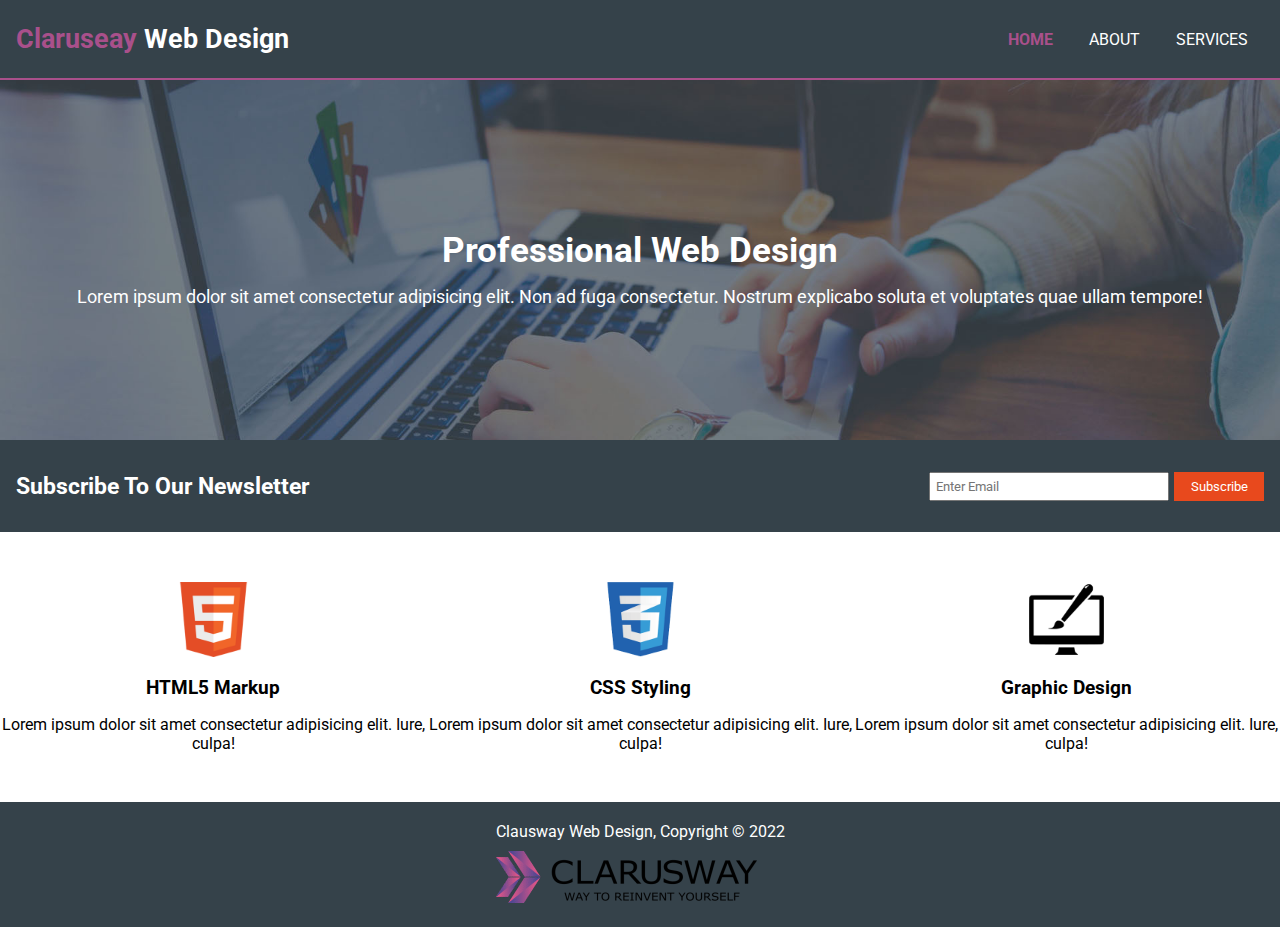
<file: index.html>
<!DOCTYPE html>
<html lang="en">
<head>
    <meta charset="UTF-8">
    <meta http-equiv="X-UA-Compatible" content="IE=edge">
    <meta name="viewport" content="width=device-width, initial-scale=1.0">
    <link rel="preconnect" href="https://fonts.googleapis.com"><link rel="preconnect" href="https://fonts.gstatic.com" crossorigin><link href="https://fonts.googleapis.com/css2?family=Roboto:wght@400;500;700;900&display=swap" rel="stylesheet">
    <link rel="stylesheet" href="style.css">
    <title>Home | Clarusway</title>
</head>
<body>
    <header>
        <div class="logo">
            <h1><span>Claruseay </span>  Web Design</h1>
        </div>
        <div class="menu">
            <a href="index.html" class="active">Home</a>
            <a href="about.html">About</a>
            <a href="services.html">Services</a>
        </div>
    </header>
    <section class="banner">
        <div class="box">
            <h2>Professional Web Design</h2>
            <p>Lorem ipsum dolor sit amet consectetur adipisicing elit. Non ad fuga consectetur. Nostrum explicabo soluta et voluptates quae ullam tempore!</p>
        </div>
    </section>

    <!-- subscribe -->
    <section class="subscribe">
        <div class="left">
            <h3>Subscribe To Our Newsletter</h3>
        </div>
        <div class="right">
            <input type="text" placeholder="Enter Email">
            <button>Subscribe</button>

        </div>
    </section>

    <section class="content">
        <div class="services">
            <img src="./images/logo_html.png" alt="html logo">
            <h3>HTML5 Markup</h3>
            <p>Lorem ipsum dolor sit amet consectetur adipisicing elit. Iure, culpa!</p>
        </div>
        <div class="services">
            <img src="./images/logo_css.png" alt="css logo">
            <h3>CSS Styling</h3>
            <p>Lorem ipsum dolor sit amet consectetur adipisicing elit. Iure, culpa!</p>
        </div>
        <div class="services">
            <img src="./images/logo_brush.png" alt="css logo">
            <h3>Graphic Design</h3>
            <p>Lorem ipsum dolor sit amet consectetur adipisicing elit. Iure, culpa!</p>
        </div>
    </section>

    <!-- footer -->
<footer>
    <div class="foot">
        <p>
            Clausway Web Design, Copyright © 2022
        </p>
        <img src="./images/clarusway_logo.png" alt="Clarusway">
    </div>
</footer>
</body>
</html>
</file>
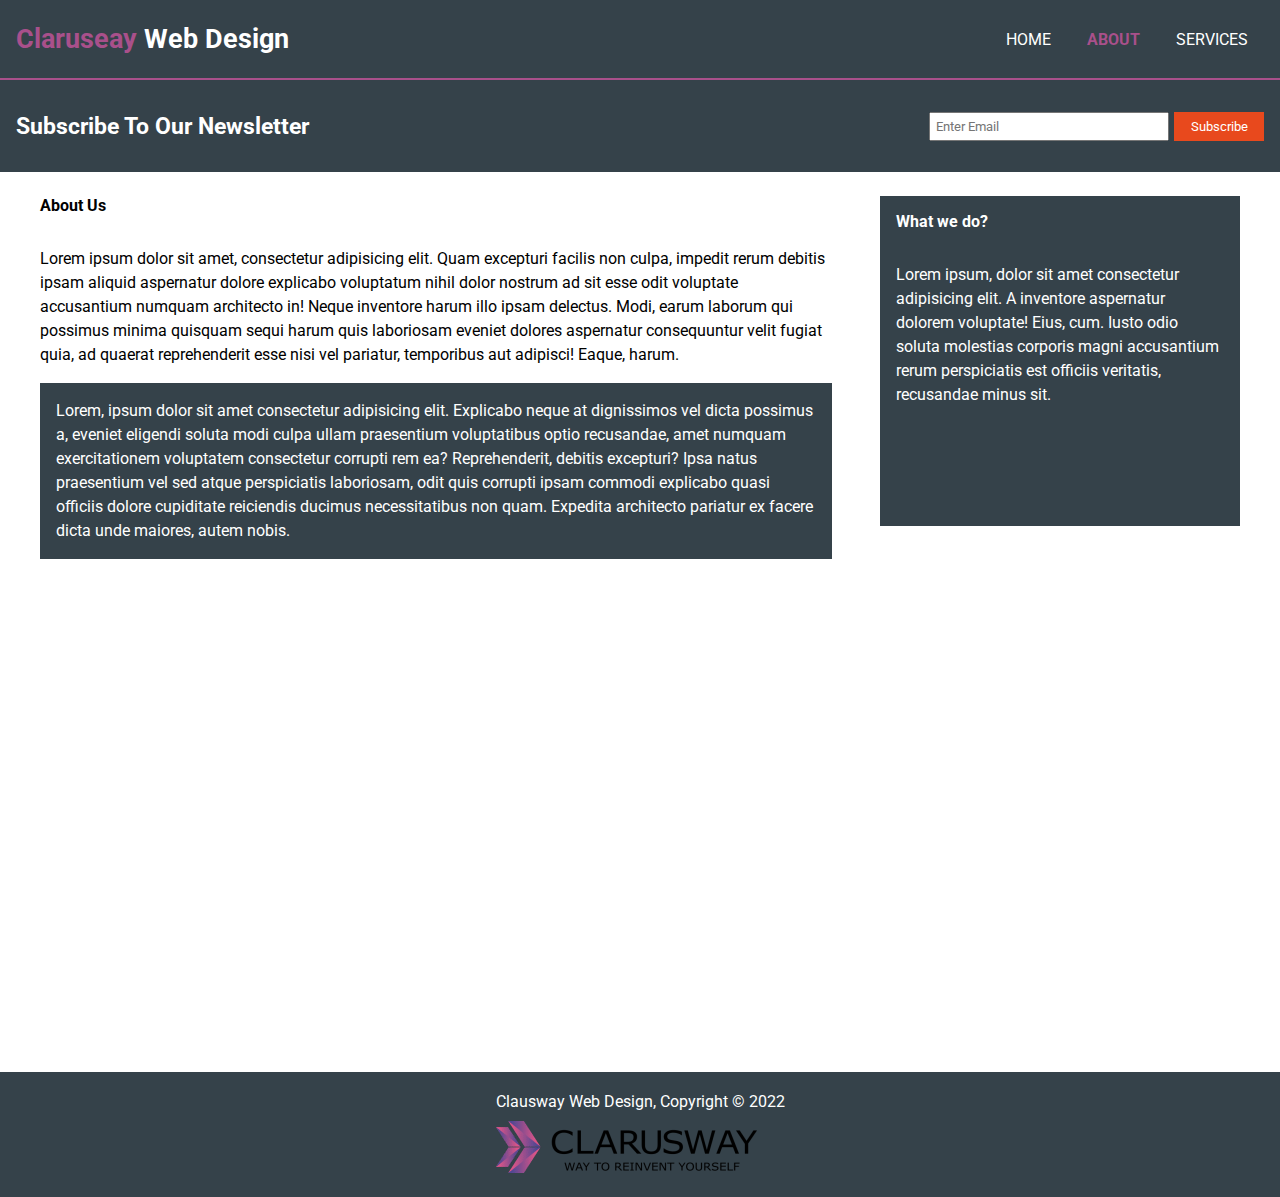
<file: about.html>
<!DOCTYPE html>
<html lang="en">
<head>
    <meta charset="UTF-8">
    <meta http-equiv="X-UA-Compatible" content="IE=edge">
    <meta name="viewport" content="width=device-width, initial-scale=1.0">
    <link rel="preconnect" href="https://fonts.googleapis.com"><link rel="preconnect" href="https://fonts.gstatic.com" crossorigin><link href="https://fonts.googleapis.com/css2?family=Roboto:wght@400;500;700;900&display=swap" rel="stylesheet">
    <link rel="stylesheet" href="style.css">
    <title>About | Clarusway</title>
</head>
<body>
    <header>
        <div class="logo">
            <h1><span>Claruseay </span>  Web Design</h1>
        </div>
        <div class="menu">
            <a href="index.html">Home</a>
            <a href="about.html" class="active">About</a>
            <a href="services.html">Services</a>
        </div>
    </header>
   

    <!-- subscribe -->
    <section class="subscribe">
        <div class="left">
            <h3>Subscribe To Our Newsletter</h3>
        </div>
        <div class="right">
            <input type="text" placeholder="Enter Email">
            <button>Subscribe</button>

        </div>
    </section>

    <section class="about-content">
       <div class="side-left">
        <h4>About Us</h4>
        <p>Lorem ipsum dolor sit amet, consectetur adipisicing elit. Quam excepturi facilis non culpa, impedit rerum debitis ipsam aliquid aspernatur dolore explicabo voluptatum nihil dolor nostrum ad sit esse odit voluptate accusantium numquam architecto in! Neque inventore harum illo ipsam delectus. Modi, earum laborum qui possimus minima quisquam sequi harum quis laboriosam eveniet dolores aspernatur consequuntur velit fugiat quia, ad quaerat reprehenderit esse nisi vel pariatur, temporibus aut adipisci! Eaque, harum.</p>
        <p class="set">Lorem, ipsum dolor sit amet consectetur adipisicing elit. Explicabo neque at dignissimos vel dicta possimus a, eveniet eligendi soluta modi culpa ullam praesentium voluptatibus optio recusandae, amet numquam exercitationem voluptatem consectetur corrupti rem ea? Reprehenderit, debitis excepturi? Ipsa natus praesentium vel sed atque perspiciatis laboriosam, odit quis corrupti ipsam commodi explicabo quasi officiis dolore cupiditate reiciendis ducimus necessitatibus non quam. Expedita architecto pariatur ex facere dicta unde maiores, autem nobis.</p>
       </div>
       <div class="side-right set">
        <h4>What we do?</h4>
        <p>Lorem ipsum, dolor sit amet consectetur adipisicing elit. A inventore aspernatur dolorem voluptate! Eius, cum. Iusto odio soluta molestias corporis magni accusantium rerum perspiciatis est officiis veritatis, recusandae minus sit.</p>
       </div>
    </section>

    <!-- footer -->
<footer class="about-footer">
    <div class="foot">
        <p>
            Clausway Web Design, Copyright © 2022
        </p>
        <img src="./images/clarusway_logo.png" alt="Clarusway">
    </div>
</footer>
</body>
</html>
</file>
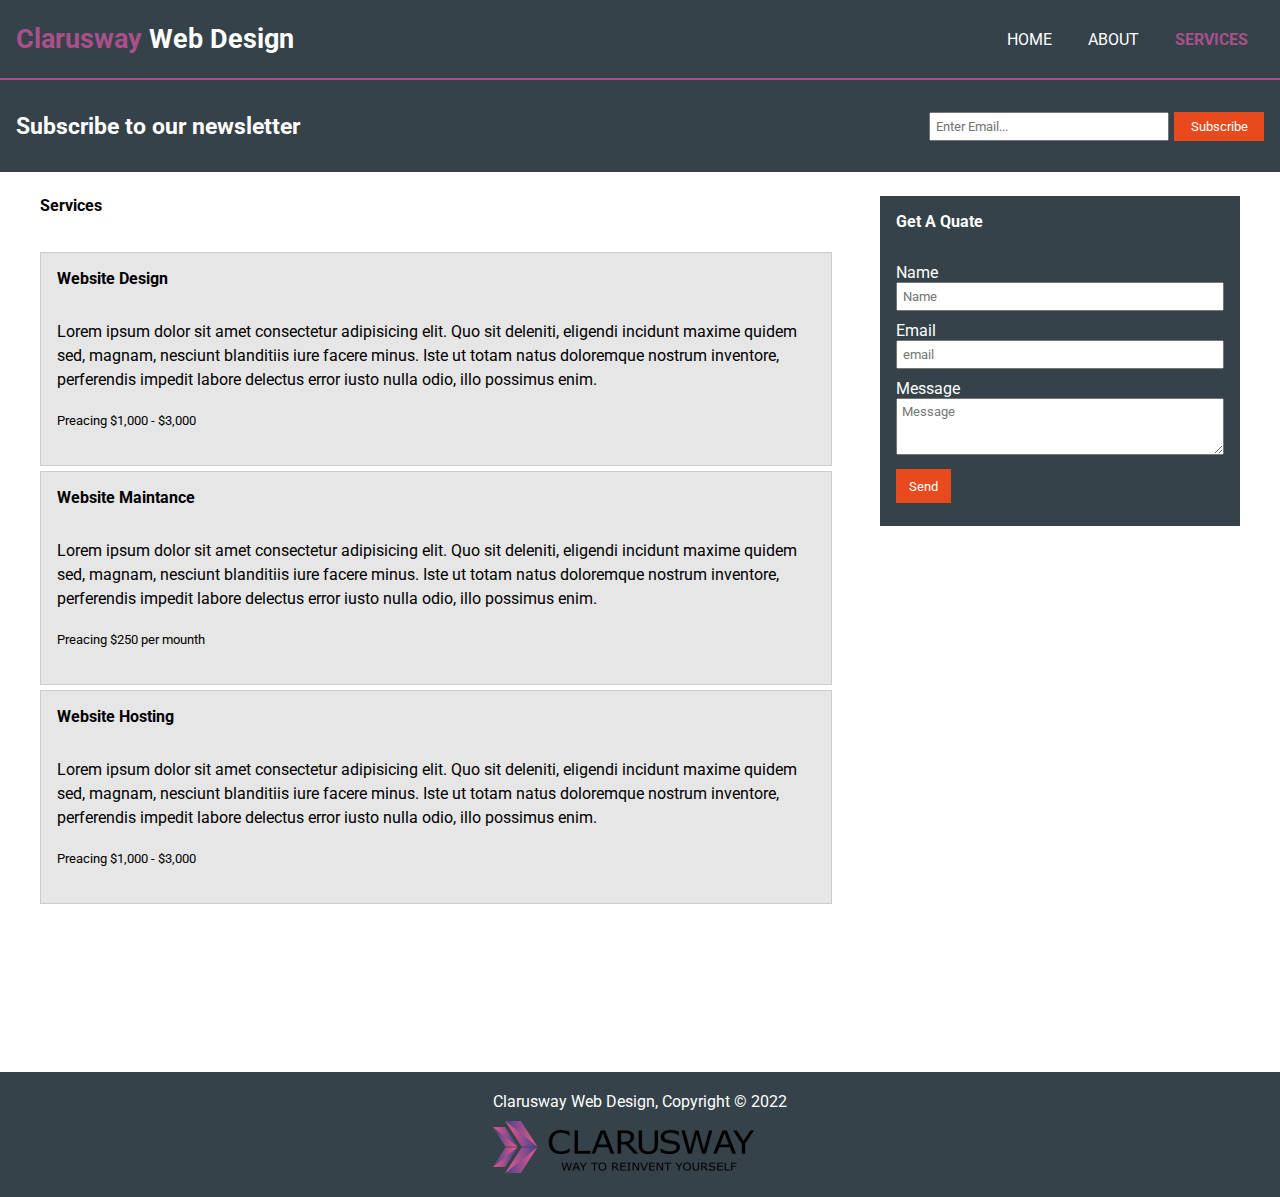
<file: services.html>
<!DOCTYPE html>
<html lang="en">
<head>
    <meta charset="UTF-8">
    <meta http-equiv="X-UA-Compatible" content="IE=edge">
    <meta name="viewport" content="width=device-width, initial-scale=1.0">
    <link rel="preconnect" href="https://fonts.googleapis.com"><link rel="preconnect" href="https://fonts.gstatic.com" crossorigin><link href="https://fonts.googleapis.com/css2?family=Roboto:wght@400;500;700;900&display=swap" rel="stylesheet">
    <link rel="stylesheet" href="./style.css">
    <title>About | Clarusway</title>
</head>
<body>
    <header>
        <div class="logo">
            <h1><span>Clarusway</span> Web Design</h1>
        </div>
        <div class="menu">
            <a href="index.html" >Home</a>
            <a href="about.html">About</a>
            <a href="services.html" class="active">Services</a>
        </div>
    </header>
   
    <!-- subscribe  -->
    <section class="subscribe">
        <div class="left">
            <h3>
                Subscribe to our newsletter
            </h3>
        </div>
        <div class="right">
            <input type="text" placeholder="Enter Email...">
            <button>Subscribe</button>
        </div>
    </section>
    <!-- content  -->
    <section class="about-content">
        <div class="side-left">
            <h4>Services</h4>
            <div class="lesson">
                <h4>
                    Website Design
                </h4>
                <p>
                    Lorem ipsum dolor sit amet consectetur adipisicing elit. Quo sit deleniti, eligendi incidunt maxime quidem sed, magnam, nesciunt blanditiis iure facere minus. Iste ut totam natus doloremque nostrum inventore, perferendis impedit labore delectus error iusto nulla odio, illo possimus enim.
                </p>
                <p>
                   <small>Preacing $1,000 - $3,000</small>
                </p>
            </div>  
            
            <div class="lesson">
                <h4>
                    Website Maintance
                </h4>
                <p>
                    Lorem ipsum dolor sit amet consectetur adipisicing elit. Quo sit deleniti, eligendi incidunt maxime quidem sed, magnam, nesciunt blanditiis iure facere minus. Iste ut totam natus doloremque nostrum inventore, perferendis impedit labore delectus error iusto nulla odio, illo possimus enim.
                </p>
                <p>
                   <small>Preacing $250 per mounth</small>
                </p>
            </div>    

            <div class="lesson">
                <h4>
                    Website Hosting
                </h4>
                <p>
                    Lorem ipsum dolor sit amet consectetur adipisicing elit. Quo sit deleniti, eligendi incidunt maxime quidem sed, magnam, nesciunt blanditiis iure facere minus. Iste ut totam natus doloremque nostrum inventore, perferendis impedit labore delectus error iusto nulla odio, illo possimus enim.
                </p>
                <p>
                   <small>Preacing $1,000 - $3,000</small>
                </p>
            </div>    
           
        </div>
        <div class="side-right set">
            <h4>Get A Quate</h4>
            <label for="name">Name</label>
            <input type="text" name="name" id="name" placeholder="Name">

            <label for="email">Email</label>
            <input type="email" name="email" id="email" placeholder="email">

            <label for="message">Message</label>
            <textarea name="message" id="message" cols="30" rows="3" placeholder="Message"></textarea>

            <button>Send</button>
        </div>
        
    </section>
    <!-- footer  -->
    <footer class="services-footer">
        <div class="foot">
            <p>
                Clarusway Web Design, Copyright © 2022
            </p>
            <img src="./images/clarusway_logo.png" alt="Calrusway">
        </div>
    </footer>
</body>
</html>
</file>
<file: style.css>
*{
    margin: 0;
    padding: 0;
    box-sizing: border-box;
    font-family: 'Roboto', sans-serif;
}
body,html{
    width: 100%;
    height: 100%;
}
/* --------HOME PAGE START------ */
header{
    background-color: #35424a;
    height: 5rem;
    border-bottom: 2px solid #a9508b;
    display: flex;
    justify-content: space-between;
    align-items: center;
    padding: 0 1rem;
}
/* header sol */
header .logo h1{
    font-size: 1.7rem;
    font-weight: bold;
    color: white;
}
header .logo h1 span{
    color:#a9508b;
}
/* header sağ  */
header .menu a{
    text-decoration: none;
    font-size: 1rem;
    font-weight: 400;
    color: white;
    padding: 0 1rem;
    text-transform: uppercase;
}
header .menu .active{
    color:#a9508b;
    font-weight: bolder;
}
/* banner  */
.banner{
    height: 360px;
    width: 100%;
    background-image: url("./images/showcase.jpg");
    background-size: cover;
    background-position: center;
    display: flex;
    justify-content: center;
    align-items: center;
    text-align: center;
    color: white;
}
.banner h2{
    font-size: 2.2rem;
    padding: 1rem;
}
.banner p{
    font-size: 1.1rem;
}
/* subscribe  */
.subscribe{
    height: 5.75rem;
    background-color: #35424a;
    font-size: 1.25rem;
    color: white;
    display: flex;
    justify-content: space-between;
    align-items: center;
    padding: 0 1rem;
}
.subscribe .right input{
    padding: 5px;
    width: 240px;
}
.subscribe .right button{
    padding: 7px;
    width: 90px;
    background-color: #e8491d;
    color: white;
    border: none;
}
/* content  */
.content{
    height: 30%;
    display: flex;
    justify-content: space-evenly;
    align-items: center;
    text-align: center;
}
.content .services img{
    width: 75px;
}
.content .services h3{
    padding: 1rem;
}
/* footer  */
footer{
    height: 125px;
    background-color: #35424a;
    color: white;
    display: flex;
    justify-content: center;
    align-items: center;
}
footer p{
    margin-bottom: 10px;
}
/* --------HOME PAGE END------ */
/* --------ABOUT PAGE START------ */
.about-content{
    padding: 1.5rem 2.5rem;
    display: flex;
}
.about-content h4{
    padding-bottom: 2rem;
}
.about-content p{
    line-height: 1.5rem;
    padding-bottom: 1rem;
}
.about-content .set{
    background-color: #35424a;
    color: white;
    padding: 1rem;
}
.about-content .side-left{
    width: 70%;
    padding-right: 3rem;
}
.about-content .side-right{
    width: 30%;
    height: 330px;
}
/* footer  */
.about-content{
    height: 100%;
}
/* --------ABOUT PAGE END------ */
/* --------SERVICES PAGE START------ */
.side-right label{
    display: block;
}
.side-right input, textarea{
    width: 100%;
    margin-bottom: 10px;
    padding: 5px;
}
.side-right button{
    background-color: #e8491d;
    color: white;
    padding: .6rem .8rem;
    border-style: none;
}
.side-left .lesson{
    background-color: #e6e6e6;
    padding: 1rem;
    border: 1px solid #ccc;
    margin: 5px 0;
}
/* --------SERVICES PAGE END------ */
</file>
